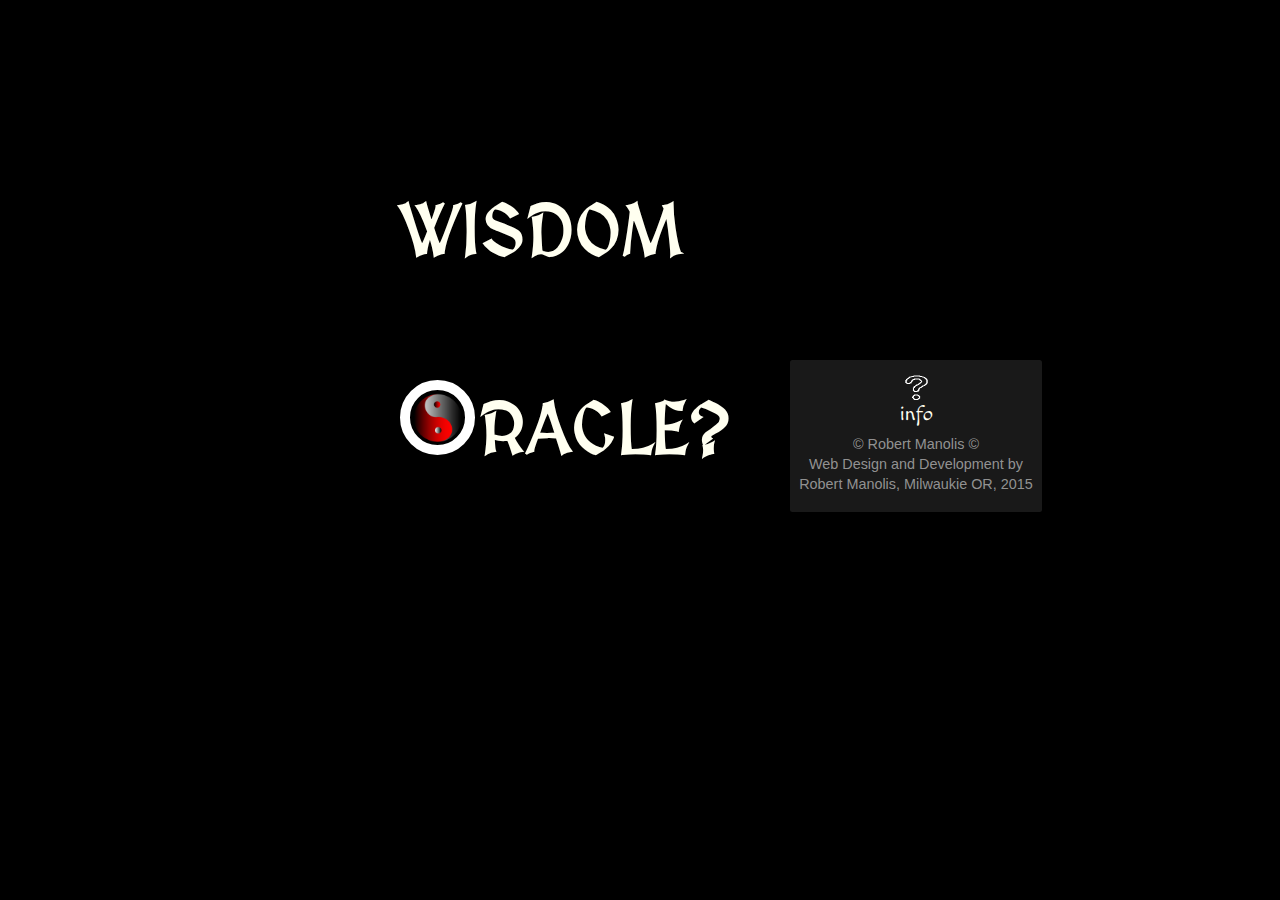
<file: index.html>
<!doctype html>
<html lang="en-US">
	<head>
		<meta charset="utf-8">
		<title>The e Ching</title>
		<meta name="description" content="A free digital simulation of the I Ching.  Ancient divination brought into the modern age.  Easy and fun to use.">
		<link rel="shortcut icon" type="image/x-icon" href="img/favicon.ico" />
		<meta name="viewport" content="width=device-width, initial-scale=1">
		<link rel="stylesheet" href="css/eching.css">
		<link href='https://fonts.googleapis.com/css?family=MedievalSharp|Macondo+Swash+Caps' rel='stylesheet' type='text/css'>
	</head>
	<body>
		<div id="wrapper">
			<div id="introDiv">
				<p class="introP introP1">Do you seek</p>
				<h1 class="introH1 introH11">WISDOM</h1>
				<p class="introP introP2">and answers from the</p>
				<img src="img/yyR.png" alt="Yin Yang">
				<h1 class="introH1 introH12">RACLE?</h1>
				<br>
				<div id="introButtonWrap">
					<button id="introYes">YES</button>
					<br>
					<button id="introNo">NO</button>
				</div>
				<br>
			</div>
			
			<div id="noDiv">
				<p class="noP">Are you sure?</p>
				<p class="noP">If you change your mind<br>or just want to have a look around,<br>click enter.</p>
				<p class="noP">Otherwise click exit.</p>
				<br>
				<button id="noEnter">ENTER</button>
				<br>
				<button id="noExit">EXIT</button>
				<br>
			</div>
			
			<div id="coinDiv">
				<h1><span>e </span>Ching</h1>
				<img src="img/yinyang2.png" alt="Yin Yang">
				<br>
				<br>
				<h2>Choose your coins</h2>
				<p class="instructionP">Using your own coins increases your connection to them and the likelihood of an accurate reading.</p>
				<br>
				<form>
					<label for="coinClassic">Classic</label>
					<input type="radio" name="coins" id="coinClassic">
					
					<!-- <img src="img/heads.png" alt="Clasic coin"><br> -->
					<br>
					<br>
					<br>
					<label for="coinYY">Yin Yang</label>
					<input type="radio" name="coins" id="coinYY">
					
					<!-- <img src="img/coinYY.png" alt="Yin Yang coin"><br> -->
					<br>
					<br>
				</form>
				<br>
				<p class="instructionP">The following instructions are meant to prepare you for consulting the Oracle.</p>
				<p class="instructionP">By transitioning into a meditative state and altering your brain waves,<br>you become more in tune with the eternal, and more receptive to its wisdom.</p>
				<br>
				<button id="continueButton">Continue</button>
				<br>
				
				
			</div>
			<div id="instructionDiv">
				<h2>INSTRUCTIONS:</h2>
				<p class="instructionP">Get to a quiet place if you can.</p>
				<p class="instructionP">Get into a comfortable position.</p>
				<p class="instructionP">Relax your body.</p>
				<p class="instructionP">Quiet your mind.</p>
				<p class="instructionP">Take a few deep breaths.</p>
				<p class="instructionP">Count backwards from ten.</p>
				<p class="instructionP">Think of what you want to ask.</p>
				<p class="instructionP">Visualize your question.</p>
				<p class="instructionP">Click the begin button.</p>
				<br>
				<button id="beginButton">BEGIN</button>
				<br>
				<button id="changeCoinButton">Change Coins</button>
				<p class="instructionP"><span>*</span>For better results, use the same coins as consistently as possible.</p>
			</div>
			
			<div id="mainDiv">
				<div id="hexInfoWrap">
					<div id="hexInfo">
						<div id="hexIcon"></div>
						<h1 id="hexNumber"></h1>
						<h1 id="hexName"></h1>
						<br>
						<p>Key Words ~ <span id="keyWords"></span></p>
						
						<p>This Hexagram may be interpreted to mean:<br><span id="description"></span></p>
						<br>
						<a target="blank" id="hexAnchor">learn more</a>
						<br>
						<br>
						<button id="closeHexInfo">Close</button>
						<br>
						<cite><span>SOURCES:</span><br>The I Ching Workbook by Roger Green<br><a href="http://ichingfortune.com/index.php">ichingfortune.com</a><br><a href="https://en.wikipedia.org/wiki/I_Ching">Wikipedia</a></cite>
					</div>
				</div>
				<div id="coinHexWrap" class="hexWrap">
					<div id="hex"></div>

					<div id="allCoinWrap">
						<div class="coinWrap"></div>
						<div class="coinWrap"></div>
						<div class="coinWrap"></div>
					</div>
				</div>
				<div id="buttonWrap" class="hexWrap">
					<button id="coinButton">Cast Your Coins</button>
					<button id="hexButton">Reveal Your Hexagram</button>
					<button id="readButton">Read Your Hexegram</button>
					<button id="againButton">Go Again</button>
				</div>
			</div>
			
			<footer>
				<div id="footerWrap">
					<div id="footerInfo">
						<img src="img/qMark.png" alt="question mark" id="qMark">
						<p>info</p>
					</div>

					<p>&copy; Robert Manolis &copy;</p>
					<p>Web Design and Development by Robert Manolis, Milwaukie OR, 2015</p>
				</div>
				<br>
			</footer>
		</div>
		<script src="js/eching.js"></script>
	</body>
</html>
</file>
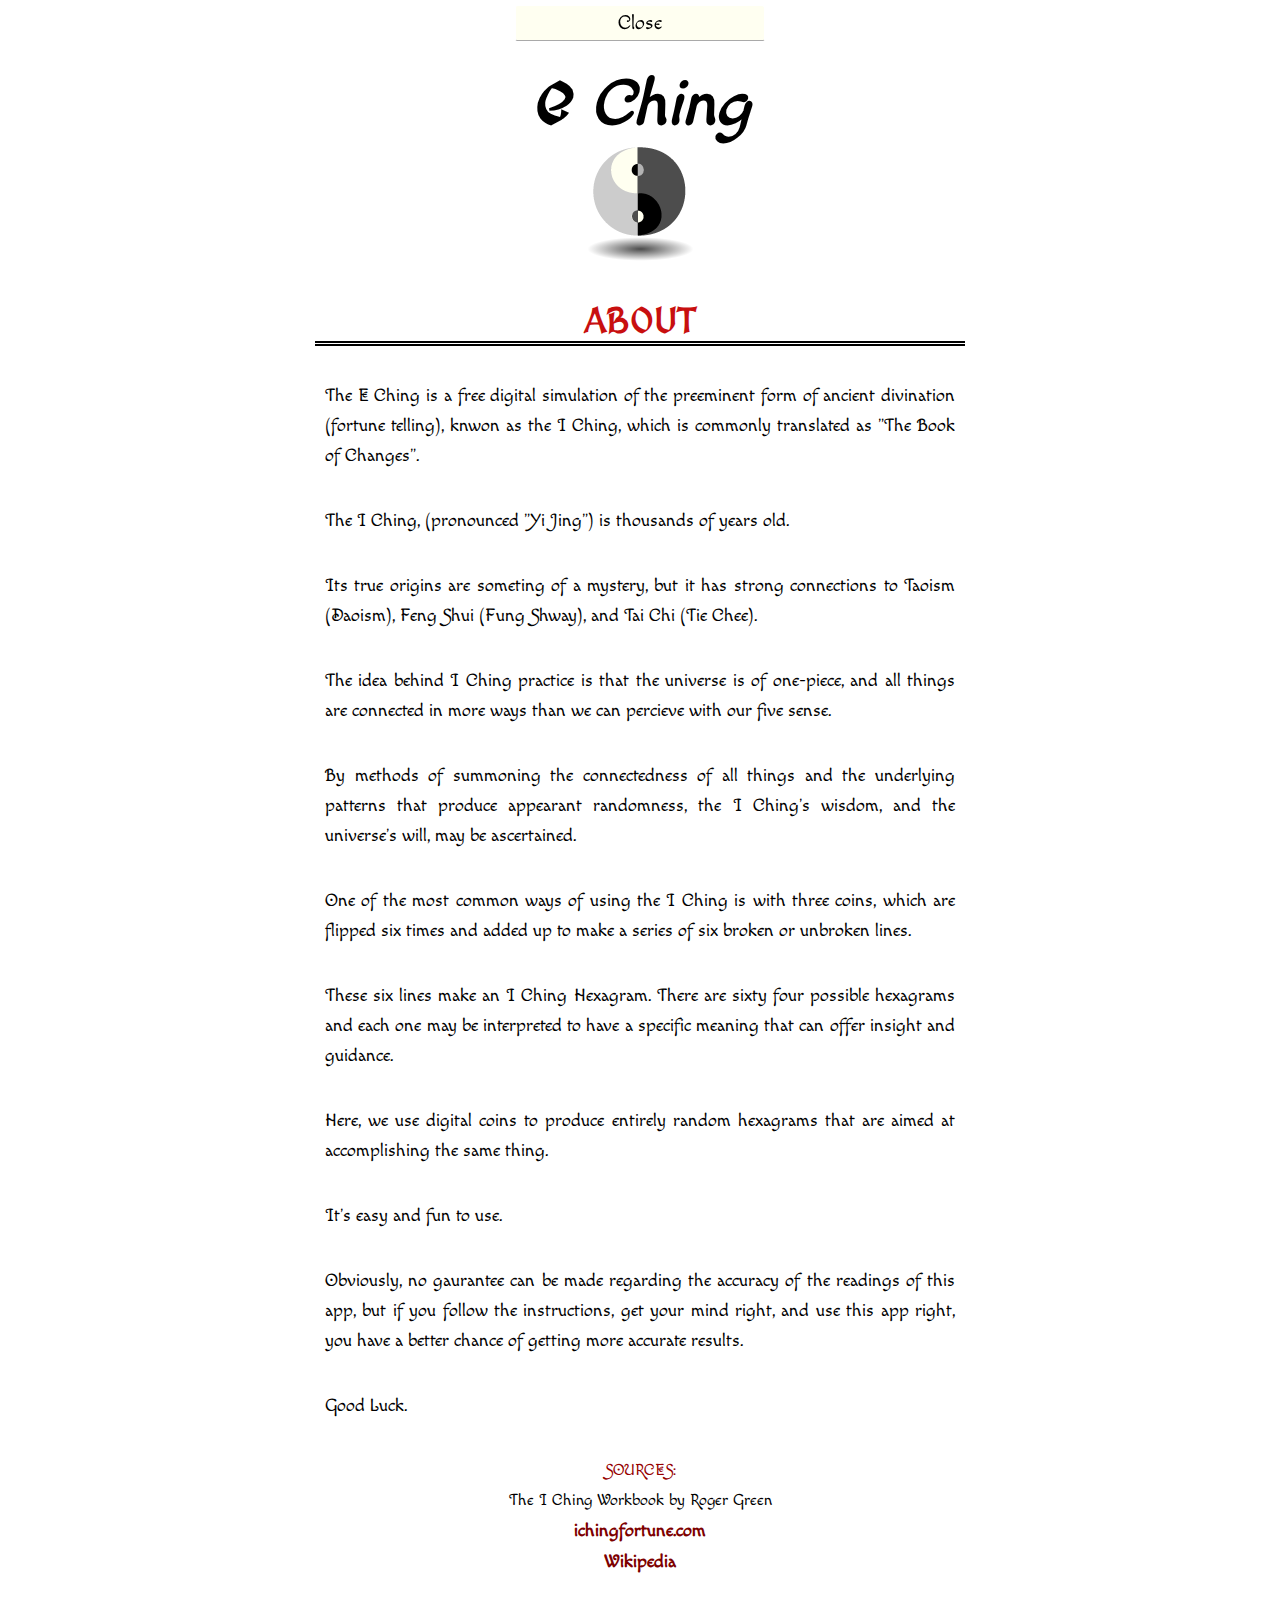
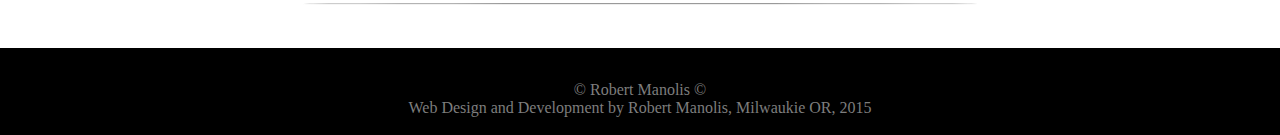
<file: info.html>
<!doctype html>
<html lang="en-US">
	<head>
		<meta charset="utf-8">
		<title>The e Ching | Info</title>
		<meta name="description" content="A free digital simulation of the I Ching.  Ancient divination brought into the modern age.  Easy and fun to use.">
		<link rel="shortcut icon" type="image/x-icon" href="img/favicon.ico" />
		<meta name="viewport" content="width=device-width, initial-scale=1">
		<link rel="stylesheet" href="css/info.css">
		<link href='https://fonts.googleapis.com/css?family=MedievalSharp|Macondo+Swash+Caps' rel='stylesheet' type='text/css'>
	</head>
	<body>
		<div id="wrapper">
			<header>
				
			</header>
			
			<div id="infoDiv">
				<h1><span>e </span>Ching</h1>
				<img src="img/yinyang2.png" alt="yinyang">
				<div id="yyShadow"></div>
				<h2>ABOUT</h2>
				<p class="infoP">The E Ching is a free digital simulation of the preeminent form of ancient divination (fortune telling), knwon as the I Ching, which is commonly translated as "The Book of Changes".</p>
				<p class="infoP">The I Ching, (pronounced "Yi Jing") is thousands of years old.</p>
				<p class="infoP">Its true origins are someting of a mystery, but it has strong connections to Taoism (Daoism), Feng Shui (Fung Shway), and Tai Chi (Tie Chee).</p>
				<p class="infoP">The idea behind I Ching practice is that the universe is of one-piece, and all things are connected in more ways than we can percieve with our five sense.</p>
				<p class="infoP">By methods of summoning the connectedness of all things and the underlying patterns that produce appearant randomness, the I Ching's wisdom, and the universe's will, may be ascertained.</p>
				<p class="infoP">One of the most common ways of using the I Ching is with three coins, which are flipped six times and added up to make a series of six broken or unbroken lines.</p>
				<p class="infoP">These six lines make an I Ching Hexagram.  There are sixty four possible hexagrams and each one may be interpreted to have a specific meaning that can offer insight and guidance.</p>
				<p class="infoP">Here, we use digital coins to produce entirely random hexagrams that are aimed at accomplishing the same thing.</p>
				<p class="infoP">It's easy and fun to use.</p>
				<p class="infoP">Obviously, no gaurantee can be made regarding the accuracy of the readings of this app, but if you follow the instructions, get your mind right, and use this app right, you have a better chance of getting more accurate results.</p>
				<p class="infoP">Good Luck.</p>
				
				<cite><span>SOURCES:</span><br>The I Ching Workbook by Roger Green<br><a href="http://ichingfortune.com/index.php">ichingfortune.com</a><br><a href="https://en.wikipedia.org/wiki/I_Ching">Wikipedia</a></cite>
				<hr>

				<button id="closeInfoButton">Close</button>
				<br>
			</div>
			
			<footer>
				<br>
				<div id="footerWrap">
					<p>&copy; Robert Manolis &copy;</p>
					<p>Web Design and Development by Robert Manolis, Milwaukie OR, 2015</p>
				</div>
				<br>
			</footer>
		</div>
		<script src="js/info.js"></script>
	</body>
</html>
</file>
<file: css/eching.css>
/* CANVASS CSS */

/* DESIGNED FOR SMALL SCREENS FIRST */
/* STYLING FOR MEDIUM AND LARGE SCREENS BELOW IN MEDIA QUERRIES */


/* GENERAL RESETS AND STYLINGS**********************************************************/
*, *:before, *:after {
	/* UNIVERSAL BOX-SIZING - SET WIDTH TO INCLUDE PADDING AND BORDER */
	box-sizing: border-box;
}

body {
	font-size: 1em;
	position: relative;
	text-align: center;
	background: black;
}

html,
body {
	height: 100%;
}

html,
body,
header,
section,
div,
h1,
h2,
h3,
h4,
h5,
h6,
p,
q,
em,
cite,
span,
footer {
	margin: 0;
	padding: 0
}

a {
	text-decoration: none;
	font-weight: bold;
	font-size: 1.1em;
	color: rgb(125,0,0);
	outline: none;
	-webkit-transition-duration: .5s;transition-duration: .5s;
	/* MORE ANCHOR STYLINGS BELOW IN SECTIONS */
}

a:active, a:focus, a:hover {
	color: rgb(200,0,0);
	-webkit-transition-duration: .5s;transition-duration: .5s;
}

p {
	color: rgb(50,50,50);
	cursor: default;
}

q {
	display: block;
	font-family: "Palatino Linotype", "Book Antiqua", Palatino, serif;
	font-style: italic;
	color: rgb(150,0,0);
	width: 95%;
	max-width: 700px;
	margin: 10px auto;
	padding: 10px;
	border-radius: 2.5px;
	cursor: default;
}

q span {
	color: rgb(200,15,15);
}

q:active, q:focus, q:hover {
	background: rgba(255,255,255,0.4);
	box-shadow: 5px 5px 5px rgba(0,0,0,0.2), -5px 5px 5px rgba(0,0,0,0.2);
	-webkit-transition-duration: .5s;transition-duration: .5s;
}

cite {
	font-style: normal;
	margin-top: 15px;
	cursor: default;
}

cite span {
	color: rgb(150,0,0);
	font-size: 1.1em;
	font-weight: bold;
	letter-spacing: 1px;
	padding-left: 5px;
	padding-right: 5px;
	width: 175px;
	border-bottom: 5px double black;
}

hr {
	width: 90%;
	max-width: 1000px;
	margin: auto;
	border-radius: 50%;
}
/* END GENERAL *********************************/


/* INTRO SECTION **********************************************************/
.introH1 {
	font-family: 'MedievalSharp', cursive;
	font-size: 3.5em;
	color: ivory;
	margin: 40px auto auto;
}

.introH11 {
	
}

.introH12 {
	text-indent: 65px;
}

.introP {
	font-family: 'Macondo Swash Caps', cursive;
	font-size: 1.5em;
	color: ivory;
	margin: 25px auto;
	opacity: 0;
	-webkit-animation: pFadeIn 2.25s ease-in forwards;animation: pFadeIn 2.25s ease-in forwards;
}

@-webkit-keyframes pFadeIn {
	from { opacity: 0; }
	to { opacity: 1; }
}
@keyframes pFadeIn {
	from { opacity: 0; }
	to { opacity: 1; }
}

.introP1 {
	margin-left: -125px;
}

.introP2 {
	margin-left: -40px;
}

#introDiv img {
	position: absolute;
	left: 50%;
	margin-left: -135px;
	margin-top: 5px;
	width: 60px;
	height: 60px;
	border: 7.5px solid white;
	border-radius: 50%;
}

#introDiv button {
	opacity: 0;
	-webkit-animation: pFadeIn 2.5s ease-in forwards;animation: pFadeIn 2.5s ease-in forwards;
}

#noDiv {
	display: none;
}

.noP {
	font-family: 'Macondo Swash Caps', cursive;
	font-size: 1.5em;
	color: ivory;
	margin: 35px auto;
}
/* END INTRO SECTION **************/


/* COIN SECTION *************************************/
#coinDiv {
	display: none;
}

#coinDiv h1 {
	font-family: 'Macondo Swash Caps', cursive;
	font-style: italic;
	font-size: 4em;
	color: ivory;
	padding-top: 25px;
}

#coinDiv h1 span {
	font-family: 'MedievalSharp', cursive;
	font-size: 1.2em;
}

#coinDiv  img {
	width: 60px;
	height: 60px;
}

#coinDiv h2 {
	font-family: 'MedievalSharp', cursive;
	color: rgb(200,15,15);
	padding-top: 10px;
}

.instructionP {
	font-family: 'Macondo Swash Caps', cursive;
	font-size: 1.25em;
	line-height: 30px;
	color: ivory;
	margin: 15px auto;
	padding-left: 10px;
	padding-right: 10px;
	opacity: 0;
	-webkit-animation: pFadeIn 2s ease-in forwards;animation: pFadeIn 2s ease-in forwards;
}

#coinDiv form {
	font-family: 'Macondo Swash Caps', cursive;
	font-size: 1.25em;
	width: 200px;
	margin: auto;
	padding: 10px;
	background: ivory;
	border-radius: 2.5px;
}

#coinDiv form label {
	cursor: pointer;
	padding-bottom: 50px;
	-webkit-filter: drop-shadow(10px 10px 10px rgba(0,0,0,0.5));filter: drop-shadow(10px 10px 10px rgba(0,0,0,0.5));
}

#coinDiv form label:hover {
	color: rgb(200,15,15);
}

#coinDiv form label:nth-of-type(1) {
	background: url('../img/heads.png');
	background-size: 50px 50px;
	background-repeat: no-repeat;
	background-position: bottom;
}

#coinDiv form label:nth-of-type(2) {
	background: url('../img/coinYY.png');
	background-size: 50px 50px;
	background-repeat: no-repeat;
	background-position: bottom;
}

#coinDiv form input {
	display: block;
	cursor: pointer;	
}
/* END COIN SECTION ***********/


/* INSTRUCTION SECTION */
#instructionDiv {
	display: none;
}

#instructionDiv h2 {
	font-family: 'MedievalSharp', cursive;
	color: rgb(200,15,15);
	font-size: 2.5em;
	padding-top: 35px;
}

#instructionDiv p span {
	color: rgb(200,15,15);
}
/* END INSTRUCTION SECTION */


/* I CHING COINS, HEXAGRAM, AND READING ***********************************/
#mainDiv {
	position: relative;
	opacity: 0;
	display: none;
}

@-webkit-keyframes hexFade {
	from { opacity: 0; }
	to { opacity: 1; }
}
@keyframes hexFade {
	from { opacity: 0; }
	to { opacity: 1; }
}

/* COINS */
#coinHexWrap {
	background: rgb(255,255,250);
	width: 100%;
	height: 200px;
	max-width: 250px;
	min-width: 250px;
	margin: 15px auto;
	border-radius: 2.5px;
}

.coinWrap {
	display: inline-block;
	width: 75px;
	height: 75px;
	margin: -20px auto 0px;
	background: url('../img/longFlip2.png');
	background-size: 1900px 65px !important;
	background-repeat: no-repeat !important;
}

@-webkit-keyframes coinSpin {
	from { background-position: 0px; }
	to { background-position: -1825px; }
}
@keyframes coinSpin {
	from { background-position: 0px; }
	to { background-position: -1825px; }
}

@-webkit-keyframes coinFlip {
	0% { -webkit-transform: translate(0px, 0px); transform: translate(0px, 0px); }
	55% { -webkit-transform: translate(0px, -124px); transform: translate(0px, -124px); }
	56% { -webkit-transform: translate(0px, -125px); transform: translate(0px, -125px); }
	58% { -webkit-transform: translate(0px, -124px); transform: translate(0px, -124px); }
	100% { -webkit-transform: translate(0px, 0px); transform: translate(0px, 0px); }
}
@keyframes coinFlip {
	0% { -webkit-transform: translate(0px, 0px); transform: translate(0px, 0px); }
	55% { -webkit-transform: translate(0px, -124px); transform: translate(0px, -124px); }
	56% { -webkit-transform: translate(0px, -125px); transform: translate(0px, -125px); }
	58% { -webkit-transform: translate(0px, -124px); transform: translate(0px, -124px); }
	100% { -webkit-transform: translate(0px, 0px); transform: translate(0px, 0px); }
}

/* HEXAGRAM */
#hex {
	display: block;
	text-align: center;
	line-height: 30px;
	width: 150px;
	height: 150px;
	margin: 0px auto;
	padding-top: 5px;
}

#hex h3 {
	text-align: left;
	font-size: .1em;
	width: 100%;
	height: 17.5px;
	margin: 7.5px auto;
	opacity: 0;
	-webkit-animation: pFadeIn 1s ease-in forwards;animation: pFadeIn 1s ease-in forwards;
}

/* BUTTONS */
#buttonWrap {
	width: 100%;
	max-width: 250px;
	margin: auto auto 5px;
}

button {
	display: block;
	font-family: 'Macondo Swash Caps', cursive;
	font-size: 1.275em;
	width: 100%;
	max-width: 250px;
	margin: auto auto 15px;
	padding: 5px;
	background: rgb(255,255,240);
	border: 1px solid white;
	border-bottom: 1px solid darkgrey;
	border-radius: 2.5px;
	cursor: pointer;
	-webkit-transition-duration: .5s;transition-duration: .5s;
	z-index: 999;
}

button:active, button:focus, button:hover {
	color: rgb(200,15,15);
	box-shadow: 2px 2px 0px rgb(200,200,200);
}

button:disabled {
	color: rgba(200,200,200,0.7);
	background: rgba(50,50,50,0.5) !important;
	box-shadow: none;
	border: 1px solid white;
	border-bottom: 1px solid darkgrey;
	cursor: default;
}

/* HEXAGRAM DETAILS */
#hexInfoWrap {
	position: absolute;
	display: none;
	top: -15px;
	right: 0px;
	left: 0px;
	height: auto;
	padding-bottom: 75px;
	background: rgb(255,255,240);
	z-index: 9;
	
}

#hexInfo {
	display: none;
	width: 100%;
	padding-bottom: 50px;
	background-position: center top !important;
	z-index: 9;
}

#hexIcon {
	font-size: 2.5em;
	margin: 10px auto;
}

#hexInfo h1 {
	font-family: 'MedievalSharp', cursive;
	display: inline;
	margin: 5px auto 25px;
}

#hexNumber {
	color: rgb(175,15,15);
}

#hexInfo p {
	font-family: 'Macondo Swash Caps', cursive;
	font-size: 1.25em;
	width: 90%;
	max-width: 550px;
	margin: 10px auto 25px;
	line-height: 35px;
	opacity: 0;
	-webkit-animation: pFadeIn .5s ease-in forwards;animation: pFadeIn .5s ease-in forwards;
}

#hexInfo p:nth-of-type(1) {
	font-weight: bold;
}

#keyWords {
	font-weight: normal;
	font-style: italic;
}

#hexInfo p:nth-of-type(2) {
	font-weight: bold;
}

#description {
	line-height: 35px;
	font-weight: normal;
}

#hexAnchor {
	font-family: 'Macondo Swash Caps', cursive;
	font-size: 2em;
	width: 250px;
	background: white;
	margin: 10px auto 15px;
	padding: 4px;
	padding-right: 50px;
	padding-left: 50px;
	border-bottom: 1px solid lightgrey;
}

#hexInfo cite {
	font-family: 'Macondo Swash Caps', cursive;
	margin-top: 35px;
	line-height: 30px;
}

#closeHexInfo {
	color: white;
	font-size: 2em;
	height: 48px;
	background: black;
	margin: 10px auto 15px;
}

#closeHexInfo:active, #closeHexInfo:focus, #closeHexInfo:hover {
	color: rgb(175,15,15);
	box-shadow: none;
	border: 1px solid white;
	border-bottom: 1px solid darkgrey;
}
/* END I CHING COINS, HEXAGRAMS, AND INFO SECTION ****************************/


/* FOOTER ***********************/
footer {
	padding-top: 15px;
	background: black;
}

#footerInfo {
	width: 50px;
	margin: auto auto 10px;
	cursor: pointer;
}

#footerInfo p {
	font-family: 'Macondo Swash Caps', cursive;
	font-size: 1.25em;
	color: ivory;
	cursor: pointer;
}

#footerInfo:hover > p {
	color: rgb(200,15,15);
}

footer img {
	width: 25px;
	height: 25px;
}

footer p {
	font-family: "Arial Black", Gadget, sans-serif;
	color: rgba(200,200,200,0.7);
	font-size: .9em;
	line-height: 20px;
}
/* END FOOTER ***********************/


/* MEDIA QUERYS */
/* LANDSCAPE AND MEDIUM SCREENS */
@media screen and (min-width: 460px) {	
	/* M - INTRO SECTION **********************************************************/
	.introH1 {
		font-size: 3.5em;
		padding: 40px auto auto;
	}

	.introH11 {
		
	}

	.introH12 {
		text-indent: 75px;
	}

	.introP {
		font-size: 1.5em;
		padding: 35px auto;
	}

	.introP1 {
		margin-left: -200px;
	}

	.introP2 {
		margin-left: 125px;
	}

	#introDiv img {
		margin-left: -125px;
		/* margin-top: -5px; */
		width: 60px;
		height: 60px;
	}

	.noP {
		font-size: 1.5em;
		padding: 35px auto;
	}
	/* M - END INTRO SECTION **************/
	
	/* M - MAIN SECTION **************/
	#mainDiv {
		min-height: 225px;
	}
	
	#coinHexWrap {
		position: absolute;
		top: 10px;
		left: 50%;
		margin-left: -252px;
	}
	
	#buttonWrap {
		position: absolute;
		top: 25px;
		left: 50%;
		margin-left: 2px;
	}
	
	button {
		height: 39px;
	}
	/* M - END MAIN SECTION **************/
}

/* LARGER SCREENS */
@media screen and (min-width: 900px) {
	/* L - INTRO SECTION **********************************************************/
	.introH1 {
		font-size: 4.5em;
		margin-top: 0px;
		padding: 40px auto auto;
	}

	.introH11 {
		margin-left: -200px;
	}

	.introH12 {
		text-indent: 45px;
		padding-top: 75px;
		margin-left: -115px;
		margin-top: 0px;
		padding-bottom: -150px;
	}

	.introP {
		font-size: 2em;
		margin: 0px auto;
		padding: 35px auto;
	}

	.introP1 {
		padding-top: 140px;
		padding-bottom: 10px;
		margin-left: -420px;
	}

	.introP2 {
		margin-left: -100px;
	}

	#introDiv img {
		top: 420px;
		margin-left: -240px;
		margin-top: -40px;
		width: 75px;
		height: 75px;
		border-width: 10px;
	}
	
	#introDiv button {
		height: 70px;
	}
	
	#introDiv button:nth-of-type(2) {
		margin-top: -25px;
	}
	
	#introButtonWrap {
		position: absolute;
		top: 150px;
		left: 50%;
		width: 250px;
		margin-left: 150px;
	}

	.noP {
		font-size: 1.5em;
		padding: 35px auto;
	}
	
	.noP:nth-of-type(1) {
		padding-top: 133px;
		margin: 0px auto;
	}
	/* L - END INTRO SECTION **************/
	
	
	/* L - COIN SECTION **************/
	#coinDiv h1 {
		font-size: 5em;
	}

	#coinDiv h1 span {
		font-size: 1.3em;
	}
	
	#coinDiv h2 {
		font-size: 2em;
	}

	.instructionP {
		font-size: 1.35em;
	}
	/* L - END COIN SECTION **************/
	
	
	/* INSTRUCTION SECTION */
	#instructionDiv h2 {
		font-size: 4em;
		padding-top: 62px;
	}
	/* END INSTRUCTION SECTION */
	
	
	/* L - MAIN SECTION **************/
	#mainDiv {
		padding-top: 100px;
	}
	
	#coinHexWrap {
		max-width: 500px;
		height: 420px;
		top: 100px;
		margin-left: -400px;
		border-left: 1px solid red;
		border-bottom: 1px solid red;
	}
	
	#hex {
		line-height: 30px;
		width: 250px;
		height: 250px;
		margin: 20px auto auto;
		padding-top: 5px;
	}

	#hex h3 {
		height: 25px;
		margin: 15px auto;
	}
	
	#allCoinWrap {
		position: absolute;
		top: 350px;
		margin-top: 0px;
		margin-left: 135px;
	}
	
	#buttonWrap {
		top: 115px;
		margin-left: 150px;
	}
	
	button {
		font-size: 1.5em;
		margin: auto auto 25px;
	}
	
	#hexInfoWrap {
		top: 50px;
		right: 50px;
		left: 50px;
		border-radius: 2.5px;
	}
	
	#hexInfo {
		margin-top: -10px;
	}
	
	#hexInfo p {
		font-size: 1.5em;
		line-height: 40px;
	}
	/* L - END MAIN SECTION **************/
	
	
	footer {
		position: absolute;
		top: 360px;
		width: 252px;
		left: 50%;
		margin-left: 150px;
		color: rgba(200,200,200,0.7);
		background: rgba(50,50,50,0.5);
		padding-left: 5px;
		padding-right: 5px;
		border-radius: 2.5px;
	}
}
</file>
<file: css/info.css>
/* CANVASS CSS */

/* DESIGNED FOR SMALL SCREENS FIRST */
/* STYLING FOR MEDIUM AND LARGE SCREENS BELOW IN MEDIA QUERRIES */


/* GENERAL RESETS AND STYLINGS**********************************************************/
*, *:before, *:after {
	/* UNIVERSAL BOX-SIZING - SET WIDTH TO INCLUDE PADDING AND BORDER */
	box-sizing: border-box;
}

body {
	font-size: 1em;
	position: relative;
	text-align: center;
	background: black;
}

html,
body {
	height: 100%;
}

html,
body,
header,
section,
div,
h1,
h2,
h3,
h4,
h5,
h6,
p,
q,
em,
cite,
span,
footer {
	margin: 0;
	padding: 0
}

a {
	text-decoration: none;
	font-weight: bold;
	font-size: 1.1em;
	color: rgb(125,0,0);
	outline: none;
	-webkit-transition-duration: .5s;transition-duration: .5s;
	/* MORE ANCHOR STYLINGS BELOW IN SECTIONS */
}

a:active, a:focus, a:hover {
	color: rgb(200,0,0);
	-webkit-transition-duration: .5s;transition-duration: .5s;
}

p {
	/* color: rgb(50,50,50); */
	cursor: default;
}

q {
	display: block;
	font-family: "Palatino Linotype", "Book Antiqua", Palatino, serif;
	font-style: italic;
	color: rgb(150,0,0);
	width: 95%;
	max-width: 700px;
	margin: 10px auto;
	padding: 10px;
	border-radius: 2.5px;
	cursor: default;
}

q span {
	color: rgb(75,0,0);
}

q:active, q:focus, q:hover {
	background: rgba(255,255,255,0.4);
	box-shadow: 5px 5px 5px rgba(0,0,0,0.2), -5px 5px 5px rgba(0,0,0,0.2);
	-webkit-transition-duration: .5s;transition-duration: .5s;
}

cite {
	font-family: 'Macondo Swash Caps', cursive;
	margin-top: 35px;
	line-height: 30px;
	font-style: normal;
	margin-top: 15px;
	cursor: default;
}

cite span {
	color: rgb(150,0,0);
}

hr {
	width: 90%;
	max-width: 675px;
	border-radius: 50%;
	margin: 25px auto;
}
/* END GENERAL *********************************/

body {
	background: white;
	text-align: center;
}

button {
	position: fixed;
	top: 5px;
	left: 50%;
	margin-left: -125px;
	display: block;
	font-family: 'Macondo Swash Caps', cursive;
	font-size: 1.275em;
	width: 250px;
	padding: 5px;
	background: rgba(255,255,240, 0.9);
	border: 1px solid white;
	border-bottom: 1px solid darkgrey;
	border-radius: 2.5px;
	cursor: pointer;
	-webkit-transition-duration: .5s;transition-duration: .5s;
	z-index: 999;
}

button:active, button:focus, button:hover {
	color: rgb(200,15,15);
	box-shadow: 2px 2px 0px rgb(200,200,200);
}

button:disabled {
	color: rgba(200,200,200,0.7);
	background: rgba(50,50,50,0.5) !important;
	box-shadow: none;
	border: 1px solid white;
	border-bottom: 1px solid darkgrey;
	cursor: default;
}

/* INFO SECTION *********************************/
#infoDiv {
	background: white;
	padding-top: 25px;
}

#infoDiv h1 {
	font-family: 'Macondo Swash Caps', cursive;
	font-style: italic;
	font-size: 4em;
	padding-top: 25px;
}

#infoDiv h1 span {
	font-family: 'MedievalSharp', cursive;
	font-size: 1.2em;
}

#yyShadow {
	width: 225px;
	height: 50px;
	margin: -20px auto auto;
	background: radial-gradient(rgba(0,0,0,0.7), transparent, transparent, transparent);
	border-radius: 50%;
}

#infoDiv h2 {
	font-family: 'MedievalSharp', cursive;
	font-size: 2.25em;
	color: rgb(200,15,15);
	margin: 25px auto;
	max-width: 650px;
	border-bottom: 5px double black;
}


.infoP {
	font-family: 'Macondo Swash Caps', cursive;
	font-size: 1.1em;
	line-height: 30px;
	text-align: justify;
	max-width: 650px;
	margin: 35px auto;
	padding-left: 10px;
	padding-right: 10px;
}
/* END INFO SECTION ***********/

footer {
	padding-top: 15px;
	background: black;
	color: rgb(125,125,125);
}

#footerInfo {
	width: 50px;
	margin: auto auto 10px;
	cursor: pointer;
}

#footerInfo p {
	font-family: 'Macondo Swash Caps', cursive;
	font-size: 1.25em;
	color: ivory;
	cursor: pointer;
}
</file>
